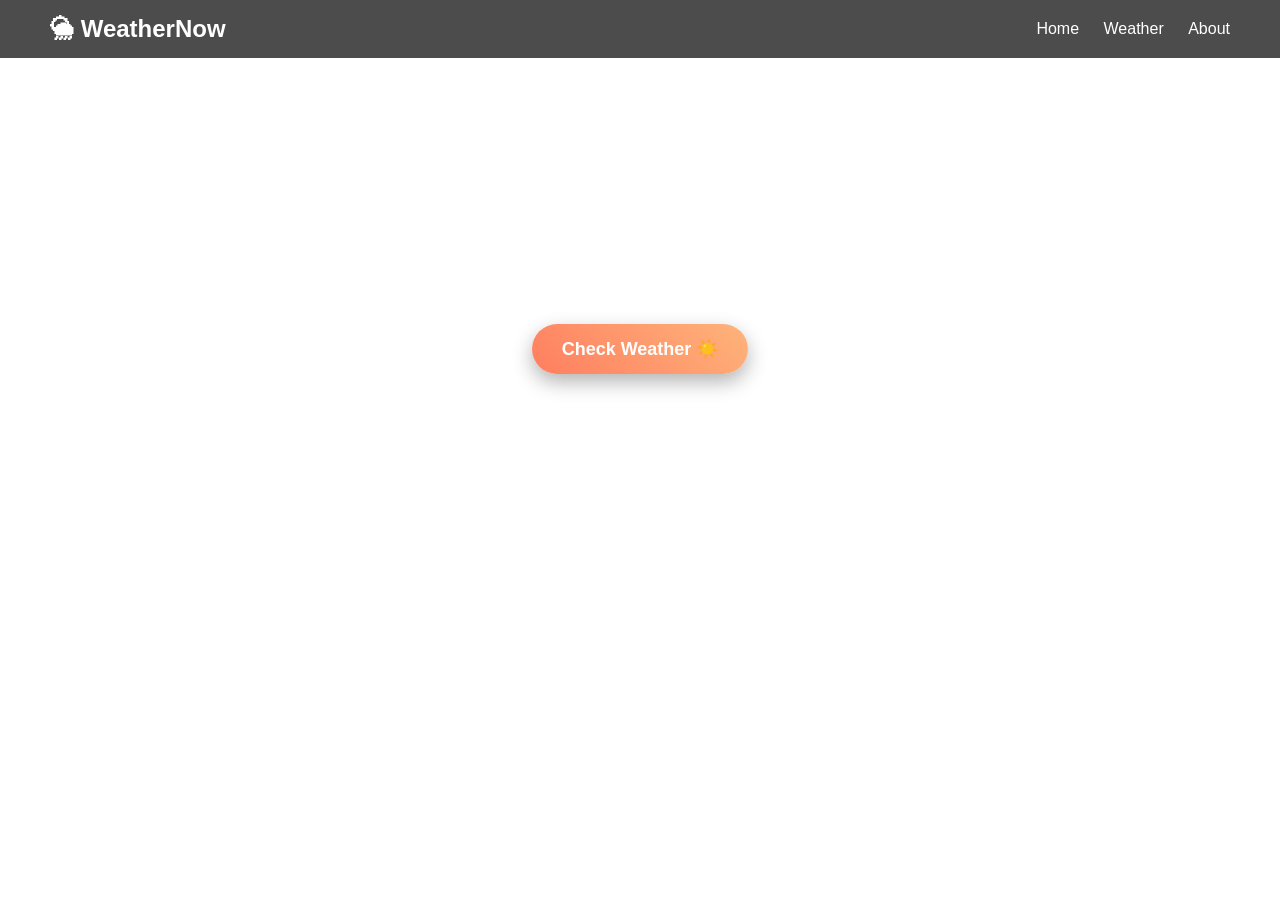
<file: index.html>
<!DOCTYPE html>
<html lang="en">
<head>
<meta charset="UTF-8">
<meta name="viewport" content="width=device-width, initial-scale=1.0">
<title>Weather App - Home</title>
<link rel="stylesheet" href="style.css">

<style>
/* Small improvements for attractive button */

.hero {
    text-align: center;
    margin-top: 150px;
}

.hero h1 {
    font-size: 48px;
    color: white;
}

.hero p {
    margin: 20px 0;
    color: white;
    font-size: 18px;
}

/* Attractive Button */
.btn {
    display: inline-block;
    padding: 14px 30px;
    background: linear-gradient(45deg, #ff7e5f, #feb47b);
    color: white;
    text-decoration: none;
    border-radius: 30px;
    font-size: 18px;
    font-weight: bold;
    transition: all 0.3s ease;
    box-shadow: 0 8px 20px rgba(0,0,0,0.3);
}

/* Hover Effect */
.btn:hover {
    transform: translateY(-5px);
    box-shadow: 0 15px 25px rgba(0,0,0,0.4);
    background: linear-gradient(45deg, #ff512f, #dd2476);
}
</style>

</head>

<body class="home-bg">

<nav>
    <h2>🌦 WeatherNow</h2>
    <div>
        <a href="index.html">Home</a>
        <a href="weather.html">Weather</a>
        <a href="about.html">About</a>
    </div>
</nav>

<section class="hero">
    <h1>Check Live Weather Updates</h1>
    <p>Get real-time weather information for any city in the world.</p>
    <a href="weather.html" class="btn">Check Weather ☀️</a>
</section>

</body>
</html>
</file>
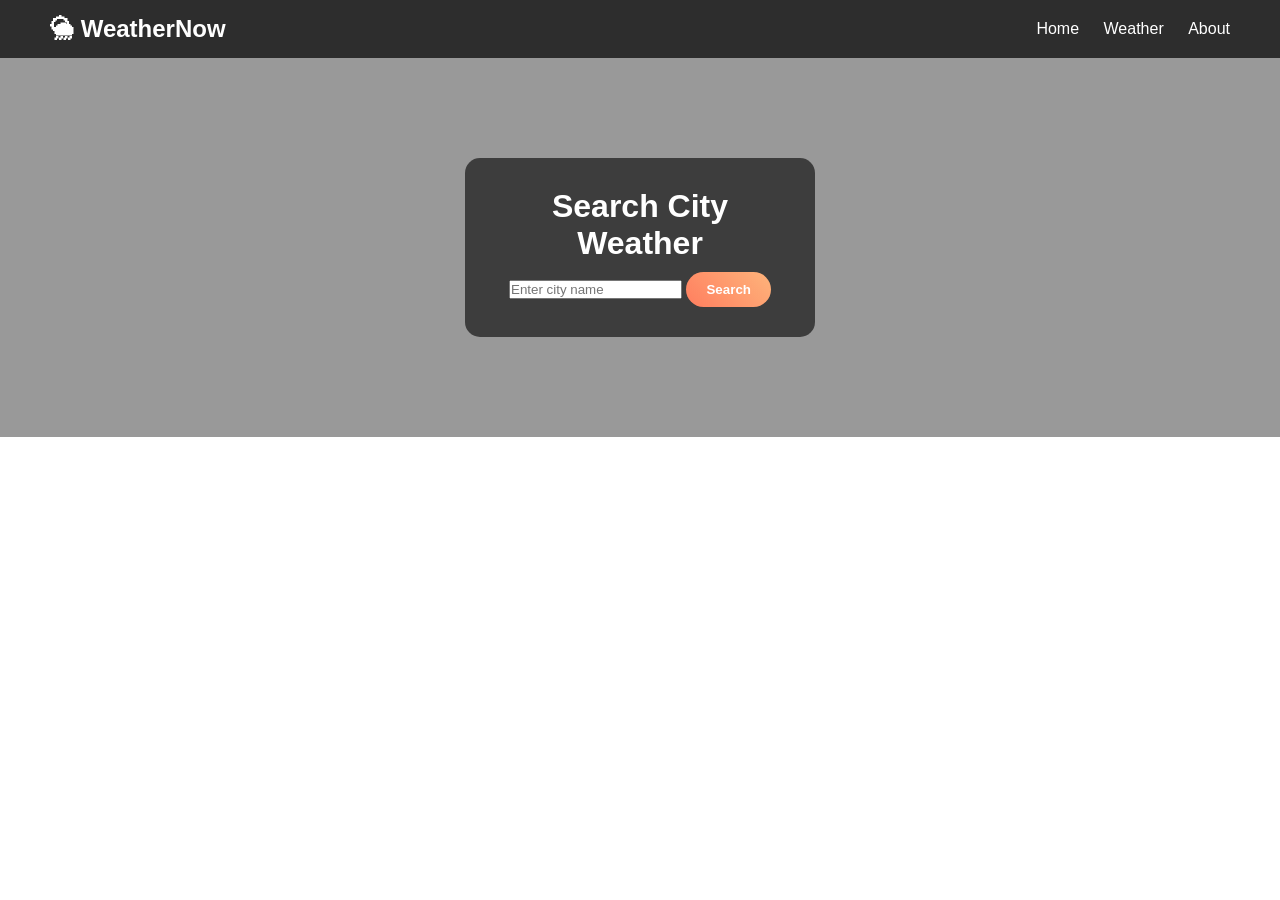
<file: Weather.html>
<!DOCTYPE html>
<html lang="en">
<head>
<meta charset="UTF-8">
<meta name="viewport" content="width=device-width, initial-scale=1.0">
<title>Weather Page</title>
<link rel="stylesheet" href="style.css">

<style>

/* Full screen background */
body {
    background-size: cover;
    background-position: center;
    background-repeat: no-repeat;
    transition: background-image 0.6s ease-in-out;
}

/* Weather Card Style */
.weather-card {
    margin: 100px auto;
    padding: 30px;
    width: 350px;
    background: rgba(0,0,0,0.6);
    color: white;
    border-radius: 15px;
    text-align: center;
    backdrop-filter: blur(10px);
}

/* Search Button Style */
.weather-card button {
    padding: 10px 20px;
    background: linear-gradient(45deg, #ff7e5f, #feb47b);
    border: none;
    color: white;
    font-weight: bold;
    border-radius: 25px;
    cursor: pointer;
    margin-top: 10px;

    /* Glow Blink Animation */
    animation: glow 1.5s infinite;
}

/* Glow Animation */
@keyframes glow {
    0% { box-shadow: 0 0 5px #ff7e5f; }
    50% { box-shadow: 0 0 25px #ff512f; }
    100% { box-shadow: 0 0 5px #ff7e5f; }
}

/* Hover Effect */
.weather-card button:hover {
    transform: scale(1.1);
}

</style>
</head>

<body id="weatherBody">

<nav>
    <h2>🌦 WeatherNow</h2>
    <div>
        <a href="index.html">Home</a>
        <a href="weather.html">Weather</a>
        <a href="about.html">About</a>
    </div>
</nav>

<div class="weather-card">
    <h1>Search City Weather</h1>
    <input type="text" id="city" placeholder="Enter city name">
    <button onclick="getWeather()">Search</button>

    <div class="result">
        <h2 id="cityName"></h2>
        <p id="temp"></p>
        <p id="desc"></p>
        <p id="humidity"></p>
    </div>
</div>

<script>
const apiKey = "350a2d6fc0941a9c18ac3988ca42f3f2";

function setBackground(condition) {
    const body = document.getElementById("weatherBody");
    condition = condition.toLowerCase();

    if(condition.includes("cloud"))
        body.style.backgroundImage = "url('https://images.unsplash.com/photo-1501630834273-4b5604d2ee31')";
    else if(condition.includes("rain"))
        body.style.backgroundImage = "url('https://images.unsplash.com/photo-1501594907352-04cda38ebc29')";
    else if(condition.includes("clear"))
        body.style.backgroundImage = "url('https://images.unsplash.com/photo-1501973801540-537f08ccae7b')";
    else if(condition.includes("snow"))
        body.style.backgroundImage = "url('https://images.unsplash.com/photo-1608889175877-ae3c64d8d5b8')";
    else
        body.style.backgroundImage = "url('https://images.unsplash.com/photo-1499346030926-9a72daac6c63')";
}

function getWeather(){
    const city = document.getElementById("city").value;

    if(city === ""){
        alert("Please enter city name");
        return;
    }

    fetch(`https://api.openweathermap.org/data/2.5/weather?q=${city}&units=metric&appid=${apiKey}`)
    .then(response => {
        if(!response.ok){
            throw new Error("City not found or API issue");
        }
        return response.json();
    })
    .then(data => {
        document.getElementById("cityName").innerText = data.name + ", " + data.sys.country;
        document.getElementById("temp").innerText = "🌡 Temperature: " + data.main.temp + "°C";
        document.getElementById("desc").innerText = "🌥 Condition: " + data.weather[0].description;
        document.getElementById("humidity").innerText = "💧 Humidity: " + data.main.humidity + "%";

        setBackground(data.weather[0].description);
    })
    .catch(error => {
        alert(error.message);
        console.log(error);
    });
}

</script>

</body>
</html>
</file>
<file: style.css>
* {
    margin: 0;
    padding: 0;
    box-sizing: border-box;
    font-family: 'Segoe UI', sans-serif;
}

nav {
    display: flex;
    justify-content: space-between;
    align-items: center;
    padding: 15px 50px;
    background: rgba(0,0,0,0.7);
    color: white;
}

nav a {
    color: white;
    text-decoration: none;
    margin-left: 20px;
    font-weight: 500;
}

nav a:hover {
    color: orange;
}

.home-bg {
    background: url('https://superdevresources.com/wp-content/uploads/2014/02/Weather-Api.jpg') no-repeat center/cover;
    height: 100vh;
    color: white;
}

.hero {
    text-align: center;
    margin-top: 150px;
}

.hero h1 {
    font-size: 48px;
}

.hero p {
    margin: 20px 0;
}


/* Attractive Button */
.btn {
    display: inline-block;
    padding: 14px 30px;
    background: linear-gradient(45deg, #ff7e5f, #feb47b);
    color: white;
    text-decoration: none;
    border-radius: 30px;
    font-size: 18px;
    font-weight: bold;
    transition: all 0.3s ease;
    box-shadow: 0 8px 20px rgba(0,0,0,0.3);

    /* Blink Animation */
    animation: blink 1.5s infinite;
}

/* Hover Effect */
.btn:hover {
    transform: translateY(-5px);
    box-shadow: 0 15px 25px rgba(0,0,0,0.4);
    background: linear-gradient(45deg, #ff512f, #dd2476);
}

/* Blink Keyframes */
@keyframes blink {
    0%   { opacity: 1; }
    50%  { opacity: 0.4; }
    100% { opacity: 1; }
}


body {
    background: url('https://nordicapis.com/wp-content/uploads/How-to-Build-an-API-Driven-Weather-App.png');
    background-size: cover;
    background-position: center;
    background-repeat: no-repeat;
    transition: background 0.5s ease-in-out;
}
body {
    background: url('https://images.unsplash.com/photo-1527766833261-b09c3163a791?auto=format&fit=crop&w=1600&q=80');
    background-size: cover;
    background-position: center;
    background-repeat: no-repeat;
}
body {
    background: url('https://images.unsplash.com/photo-1500674425229-f692875b0ab7?auto=format&fit=crop&w=1600&q=80');
    background-size: cover;
    background-position: center;
    background-repeat: no-repeat;
}
body {
    background: linear-gradient(rgba(0,0,0,0.4), rgba(0,0,0,0.4)),
                url('https://images.unsplash.com/photo-1499346030926-9a72daac6c63?auto=format&fit=crop&w=1600&q=80');
    background-size: cover;
    background-position: center;
    background-repeat: no-repeat;
}
.weather-card {
    background: rgba(0,0,0,0.7);
}

<body class="about-bg">

<div class="about">
    <h1>About This Project</h1>

    <p>This is a responsive weather web application that provides real-time weather updates.</p>

    <div class="about-cards">
        <div class="about-card">
            <h3>🌍 Live Data</h3>
            <p>Fetches weather data using OpenWeatherMap API.</p>
        </div>

        <div class="about-card">
            <h3>🎨 Dynamic Background</h3>
            <p>Background changes based on weather condition.</p>
        </div>

        <div class="about-card">
            <h3>📱 Responsive</h3>
            <p>Works on mobile, tablet, and desktop devices.</p>
        </div>

        <div class="about-card">
            <h3>⚡ Technologies</h3>
            <p>HTML, CSS, JavaScript, Fetch API.</p>
        </div>
    </div>
</div>
/* ===== PREMIUM FOOTER ===== */

.about-footer {
    margin-top: 80px;
    background: linear-gradient(135deg, #141e30, #243b55);
    color: white;
    text-align: center;
    padding: 40px 20px;
    position: relative;
    overflow: hidden;
}

/* Footer Content */
.footer-content h3 {
    font-size: 28px;
    margin-bottom: 10px;
}

.footer-content p {
    margin: 5px 0;
    font-size: 16px;
}

/* Developer Name Highlight */
.developer span {
    color: #ffcc00;
    font-weight: bold;
    transition: 0.3s;
}

.developer span:hover {
    color: white;
    text-shadow: 0 0 10px #ffcc00;
}

/* Social Icons */
.social-icons {
    margin: 15px 0;
}

.social-icons a {
    color: white;
    margin: 0 12px;
    font-size: 20px;
    transition: 0.4s;
}

/* Icon Hover Glow */
.social-icons a:hover {
    color: #ffcc00;
    transform: scale(1.2);
    text-shadow: 0 0 15px #ffcc00;
}

/* Subtle Fade In Animation */
.about-footer {
    animation: fadeUp 1.5s ease-in-out;
}

@keyframes fadeUp {
    from {
        opacity: 0;
        transform: translateY(40px);
    }
    to {
        opacity: 1;
        transform: translateY(0);
    }
}

/* Responsive */
@media(max-width:600px){
    .footer-content h3 {
        font-size: 22px;
    }
}

</body>
</file>
